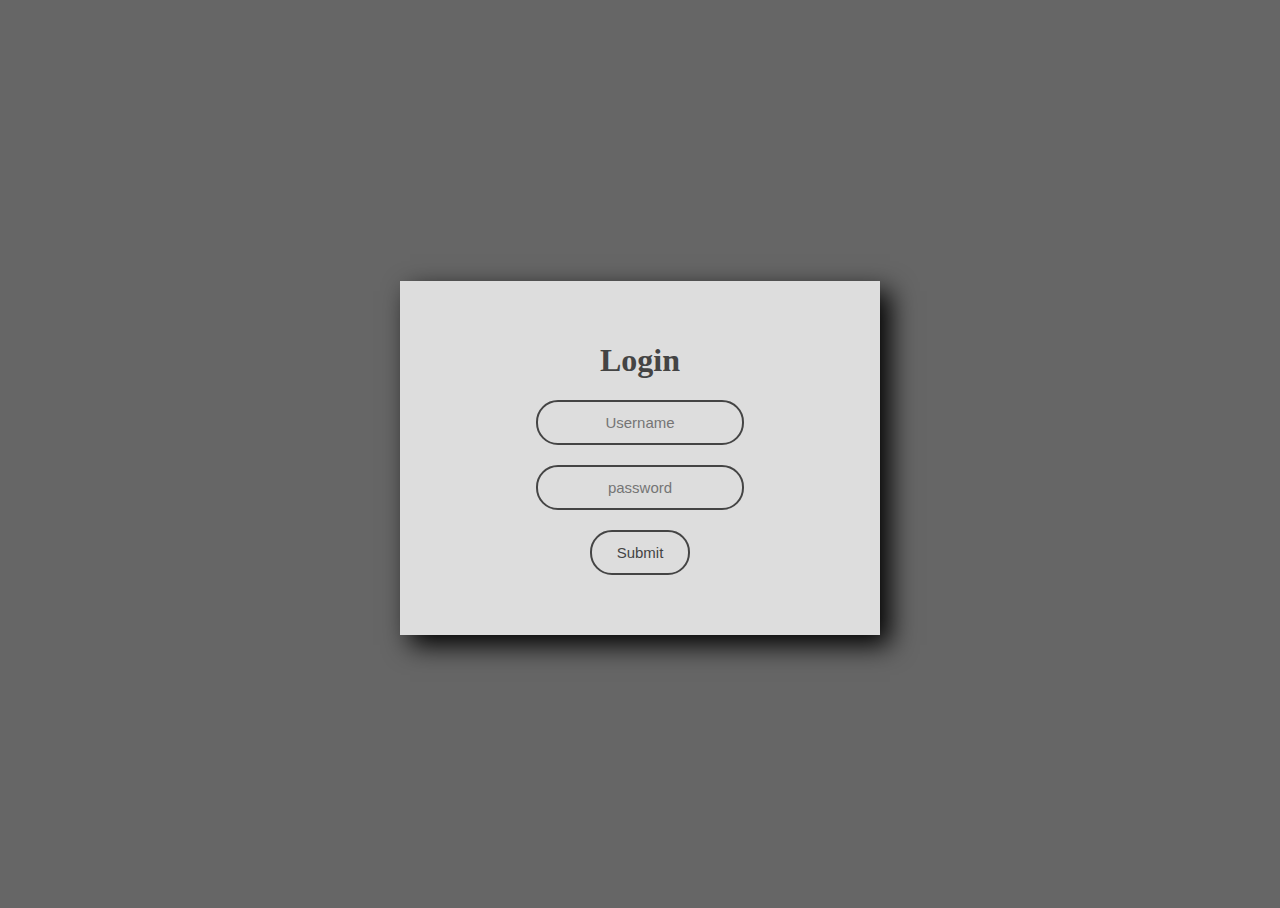
<file: index.html>
<!DOCTYPE html>
<html lang="en">
  <head>
    <meta charset="UTF-8" />
    <meta http-equiv="X-UA-Compatible" content="IE=edge" />
    <meta name="viewport" content="width=device-width, initial-scale=1.0" />
    <title>login page</title>
    <link rel="stylesheet" href="style/style.css" />
  </head>
  <body>
    <form action="" class="login">
      <h1>Login</h1>
      <input type="text" placeholder="Username" />
      <input type="password" placeholder="password" />
      <input type="submit" value="Submit" />
    </form>
  </body>
</html>
</file>
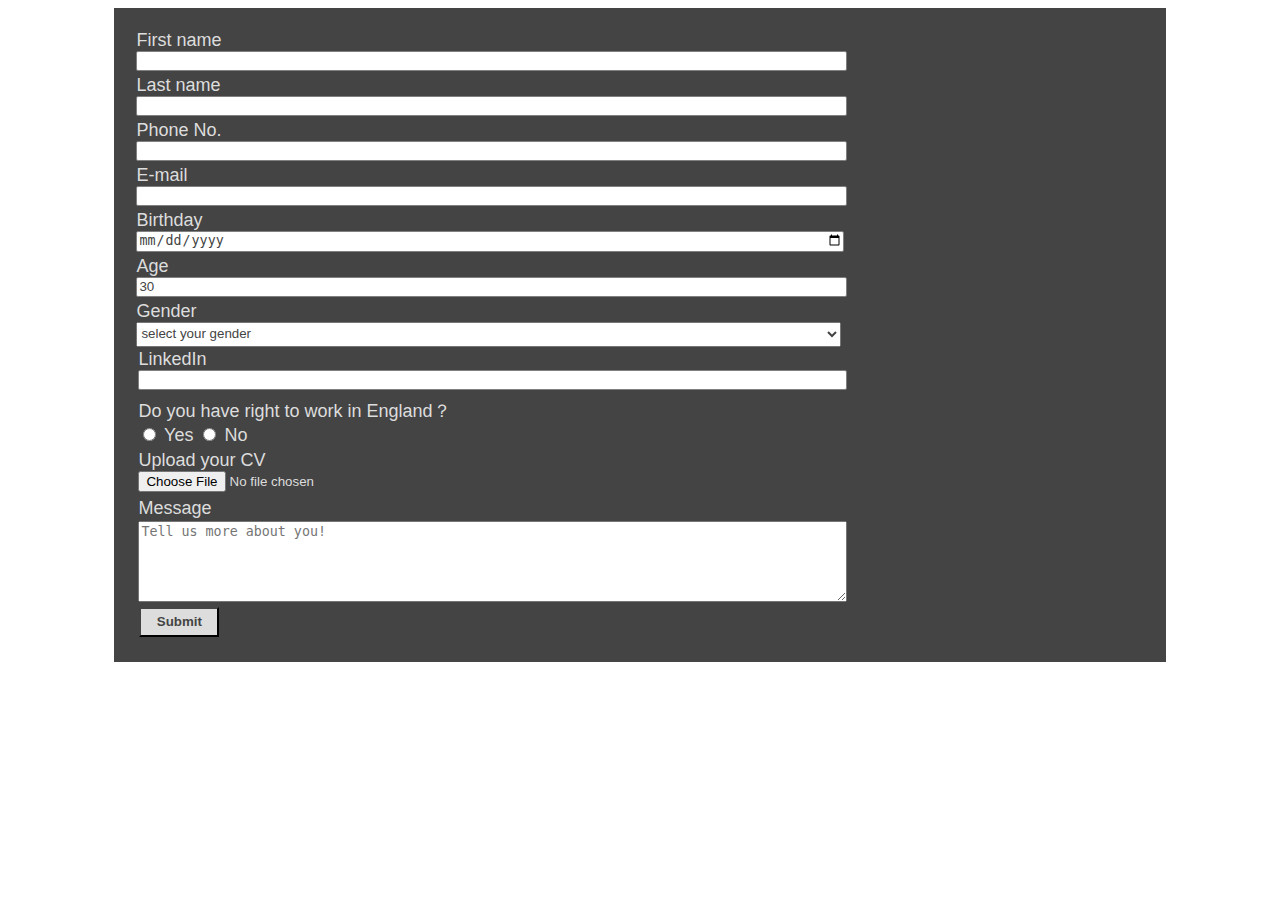
<file: signup.html>
<!DOCTYPE html>
<html lang="en">
  <head>
    <meta charset="UTF-8" />
    <meta http-equiv="X-UA-Compatible" content="IE=edge" />
    <meta name="viewport" content="width=device-width, initial-scale=1.0" />
    <title>Sign up</title>
    <link rel="stylesheet" href="./style/signup.css" />
  </head>
  <body>
    <form action="" class="signupform">
      <div class="form-group">
        <label for="firstName">First name</label>
        <input type="text" name="firstName" id="firstName" required />
      </div>
      <div class="form-group">
        <label for="lastName">Last name</label>
        <input type="text" name="lastName" id="lastName" required />
      </div>
      <div class="form-group">
        <label for="phone">Phone No.</label>
        <input type="tel" name="phone" id="phone" required />
      </div>
      <div class="form-group">
        <label for="email">E-mail</label>
        <input type="email" name="email" id="email" required />
      </div>
      <div class="form-group">
        <label for="birthday">Birthday</label>
        <input type="date" name="birthday" id="birthday" />
      </div>
      <div class="form-group">
        <label for="age">Age</label>
        <input type="number" name="age" value="30" id="age" min="0" max="200" />
      </div>
      <div class="form-group">
        <label for="gender">Gender</label>
        <select id="gender">
          <option disabled selected value>select your gender</option>
          <option value="male">Male</option>
          <option value="female">Female</option>
          <option value="other">Other</option>
        </select>
        <div class="form-group">
          <label for="url">LinkedIn</label>
          <input type="url" name="url" id="url">
        </div>
        <div class="form-group">
          <p>Do you have right to work in England？</p>
          <input type="radio" name="coffee" id="yes" value="yes">
          <label for="yes">Yes</label>
          <input type="radio" name="coffee" id="no" value="no">
          <label for="no">No</label>
      </div>
      <div class="form-group">
        <label for="file">Upload your CV</label>
        <input type="file" name="file" id="file">
      </div>
      <div class="form-group">
        <label for="message">Message</label>
        <textarea
          name="message"
          id="message"
          cols="20"
          rows="5"
          placeholder="Tell us more about you!"
        ></textarea>
      </div>
      <input class="button" type="submit" name="submit" value="Submit" />
    </form>
  </body>
</html>
</file>
<file: style/style.css>
body {
  font-family: roboto;
  background-color: #666666;
  display: flex;
  align-items: center;
  justify-content: center;
  color: rgb(46, 45, 45);
}
.login {
  background-color: #dddddd;
  width: 400px;
  color: #444444;
  padding: 40px;
  box-shadow: 10px 10px 25px black;
  text-align: center;
  font-weight: bold;
}
.login input {
  display: block;
  margin: 20px auto;
  text-align: center;
  background: none;
  padding: 12px;
  font-size: 15px;
  border-radius: 22px;
  outline: none;
  color: #444444;
}

.login input[type="text"],
.login input[type="password"] {
  border: 2px solid #444444;
  width: 180px;
}
.login input[type="submit"] {
  border: 2px solid #444444;
  width: 100px;
  cursor: pointer;
  color: #444444;
}
.login input[type="text"]:focus,
.login input[type="password"]:focus {
  border-color: darkslategrey;
  width: 200px;
  transition: 0.5s;
}
.login input[type="submit"]:hover {
  background-color: #aaaaaa;
  color: #444444;
  transition: 0.5s;
}
html,
body {
  height: 100%;
}
</file>
<file: style/signup.css>
.signupform {
  width: 80%;
  padding: 20px;
  margin: auto;
  background-color: #444444;
  font-family: Verdana, Geneva, Tahoma, sans-serif;
  font-weight: 200;
  font-size: large;
}
.signupform .form-group {
  padding: 2px;
  color: #dddddd;
}

.signupform input,
textarea,
select {
  display: block;
  padding-bottom: 2px;
}
input[type="text"],
[type="email"],
[type="date"],
[type="number"],
[type="tel"],
[type="url"] {
  width: 70%;
  border: gray solid 1px;
  border-radius: 2px;
  color: #444444;
}
.form-group select {
  width: 70%;
  height: 25px;
  color: #444444;
}

.button {
  background-color: #dddddd;
  color: #444444;
  width: 80px;
  height: 30px;
  font-family: Verdana, Geneva, Tahoma, sans-serif;
  font-weight: bold;
  border-color: #444444;
  margin-top: 10px;
  margin: 3px;
}

.button:hover {
  background-color: #aaaaaa;
  color: #ffffff;
  border: darkgray;
}
textarea {
  width: 70%;
  margin-top: 2px;
}

p {
  margin: 5px 0 2px 0;
}
.form-group input[type="radio"] {
  display: inline;
}
</file>
